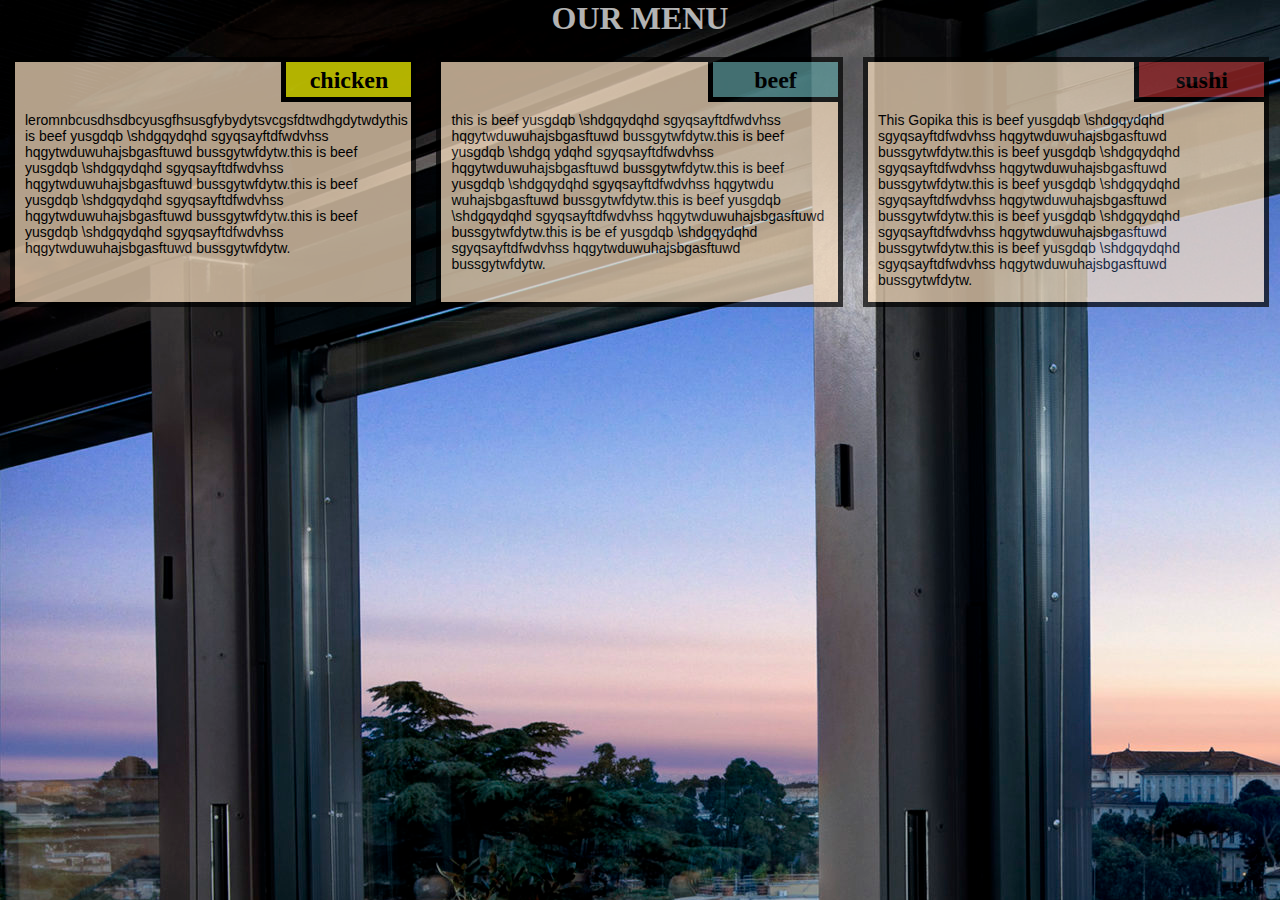
<file: mod2_eg/index.html>
<!doctype html>
<html>
<head>
	<meta charset="utf-8">
	<meta name="viewport" content="width=device-width,initial-scale=1">
	<title> my project </title>
	<link rel="stylesheet" href="style.css">
</head>
<body>
	<h1>OUR MENU</h1>
	<div class="col-lg-4 col-md-6 col-sm-12">
<section>
	
	<h2>chicken</h2>
    
	<p>leromnbcusdhsdbcyusgfhsusgfybydytsvcgsfdtwdhgdytwdythis is beef yusgdqb \shdgqydqhd 
		sgyqsayftdfwdvhss hqgytwduwuhajsbgasftuwd bussgytwfdytw.this is beef yusgdqb \shdgqydqhd 
		sgyqsayftdfwdvhss hqgytwduwuhajsbgasftuwd bussgytwfdytw.this is beef yusgdqb \shdgqydqhd 
		sgyqsayftdfwdvhss hqgytwduwuhajsbgasftuwd bussgytwfdytw.this is beef yusgdqb \shdgqydqhd
		 sgyqsayftdfwdvhss hqgytwduwuhajsbgasftuwd bussgytwfdytw.</p>
</section>

</div>
   <div class="col-lg-4 col-md-6 col-sm-12">
<section>
	<h2 id="nam">beef</h2>
  
	<p>this is beef yusgdqb \shdgqydqhd sgyqsayftdfwdvhss hqgytwduwuhajsbgasftuwd bussgytwfdytw.this is beef yusgdqb \shdgq
		ydqhd sgyqsayftdfwdvhss hqgytwduwuhajsbgasftuwd bussgytwfdytw.this is beef yusgdqb \shdgqydqhd sgyqsayftdfwdvhss hqgytwdu
		wuhajsbgasftuwd bussgytwfdytw.this is beef yusgdqb \shdgqydqhd sgyqsayftdfwdvhss hqgytwduwuhajsbgasftuwd bussgytwfdytw.this is be
		ef yusgdqb \shdgqydqhd sgyqsayftdfwdvhss hqgytwduwuhajsbgasftuwd bussgytwfdytw.</p>
</section>
   </div>
   <div class="col-lg-4 col-md-12 col-sm-12">
<section>

	<h2 id="name">sushi</h2>
  
	<p> This Gopika this is beef yusgdqb \shdgqydqhd sgyqsayftdfwdvhss hqgytwduwuhajsbgasftuwd bussgytwfdytw.this is beef yusgdqb \shdgqydqhd sgyqsayftdfwdvhss hqgytwduwuhajsbgasftuwd bussgytwfdytw.this is beef yusgdqb \shdgqydqhd sgyqsayftdfwdvhss hqgytwduwuhajsbgasftuwd bussgytwfdytw.this is beef yusgdqb \shdgqydqhd sgyqsayftdfwdvhss hqgytwduwuhajsbgasftuwd bussgytwfdytw.this is beef yusgdqb \shdgqydqhd sgyqsayftdfwdvhss hqgytwduwuhajsbgasftuwd bussgytwfdytw.</p>
</section>
   </div>
</body>
</html>
</file>
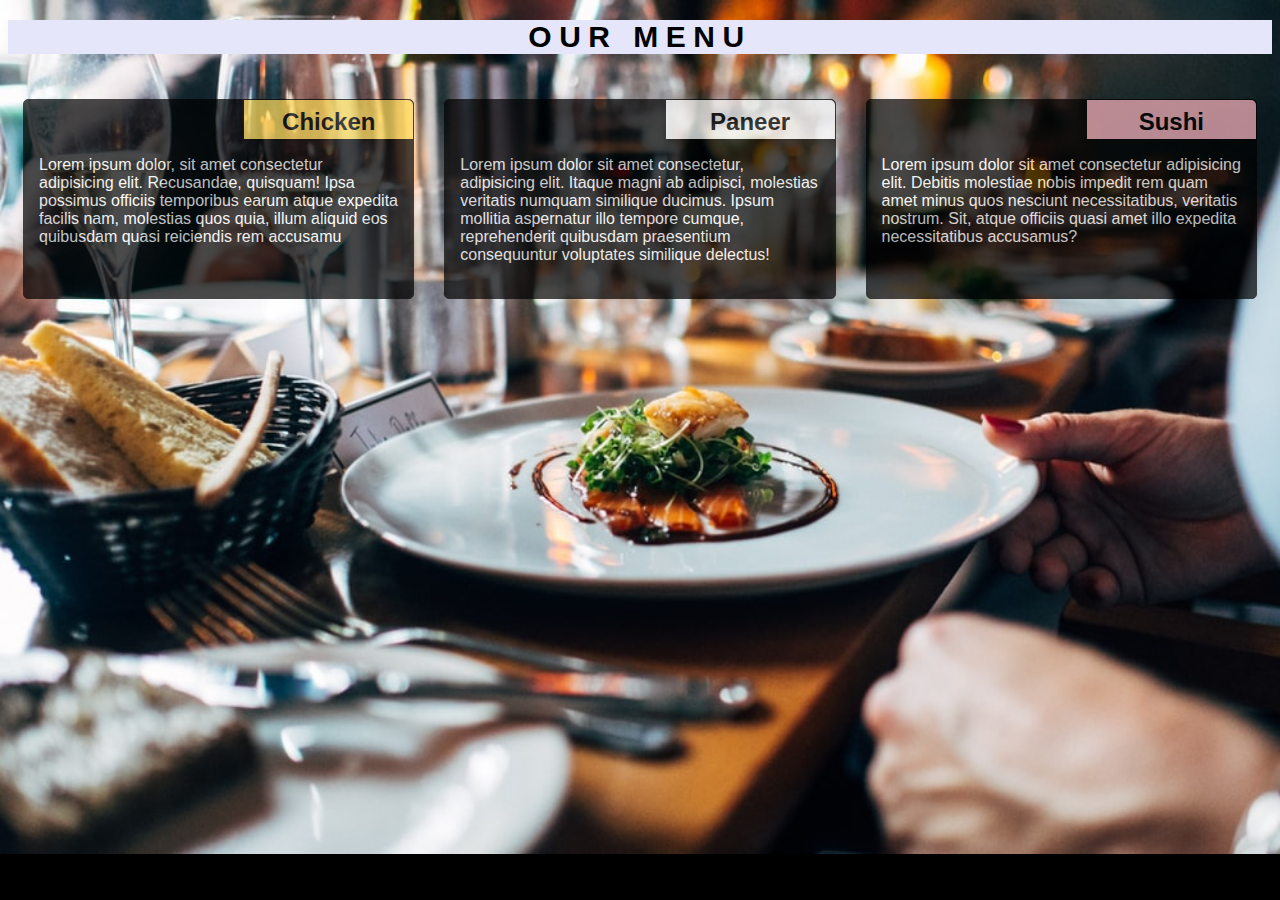
<file: mod2_solution/index.html>
<!DOCTYPE html>
<html lang="en">
<head>
    <meta charset="UTF-8">
    <meta name="viewport" content="width=device-width, initial-scale=1.0">
    <title>Mod2_solution</title>
    <link rel="stylesheet" href="style.css">
</head>
<body>
    
    <h1>OUR MENU</h1>
    <div class="row">
        <div class="col-lg-4 col-md-6 col-sm-12">
            <section class="chicken">
                <h2>Chicken</h2>
                <p>
                    Lorem ipsum dolor, sit amet consectetur adipisicing elit. 
                    Recusandae, quisquam! Ipsa possimus officiis temporibus earum 
                    atque expedita facilis nam, molestias quos quia, illum aliquid eos 
                    quibusdam quasi reiciendis rem accusamu
                </p>
            </section>
        </div>
        <div class="col-lg-4 col-md-6 col-sm-12">
            <section class="beef">
                <h2>Paneer</h2>
                <p>Lorem ipsum dolor sit amet consectetur, adipisicing elit. 
                    Itaque magni ab adipisci, molestias veritatis numquam similique ducimus. 
                    Ipsum mollitia aspernatur illo tempore cumque, reprehenderit quibusdam praesentium 
                    consequuntur voluptates similique delectus!
                </p>
            </section>    
        </div>
        <div class="col-lg-4 col-md-12 col-sm-12">
            <section class="sushi">
                <h2>Sushi</h2>
                <p>
                    Lorem ipsum dolor sit amet consectetur adipisicing elit. 
                    Debitis molestiae nobis impedit rem quam amet minus quos nesciunt necessitatibus, veritatis nostrum. 
                    Sit, atque officiis quasi amet illo expedita necessitatibus accusamus?
                </p>
            </section>   

        </div>
    </div>


    
</body>
</html>
</file>
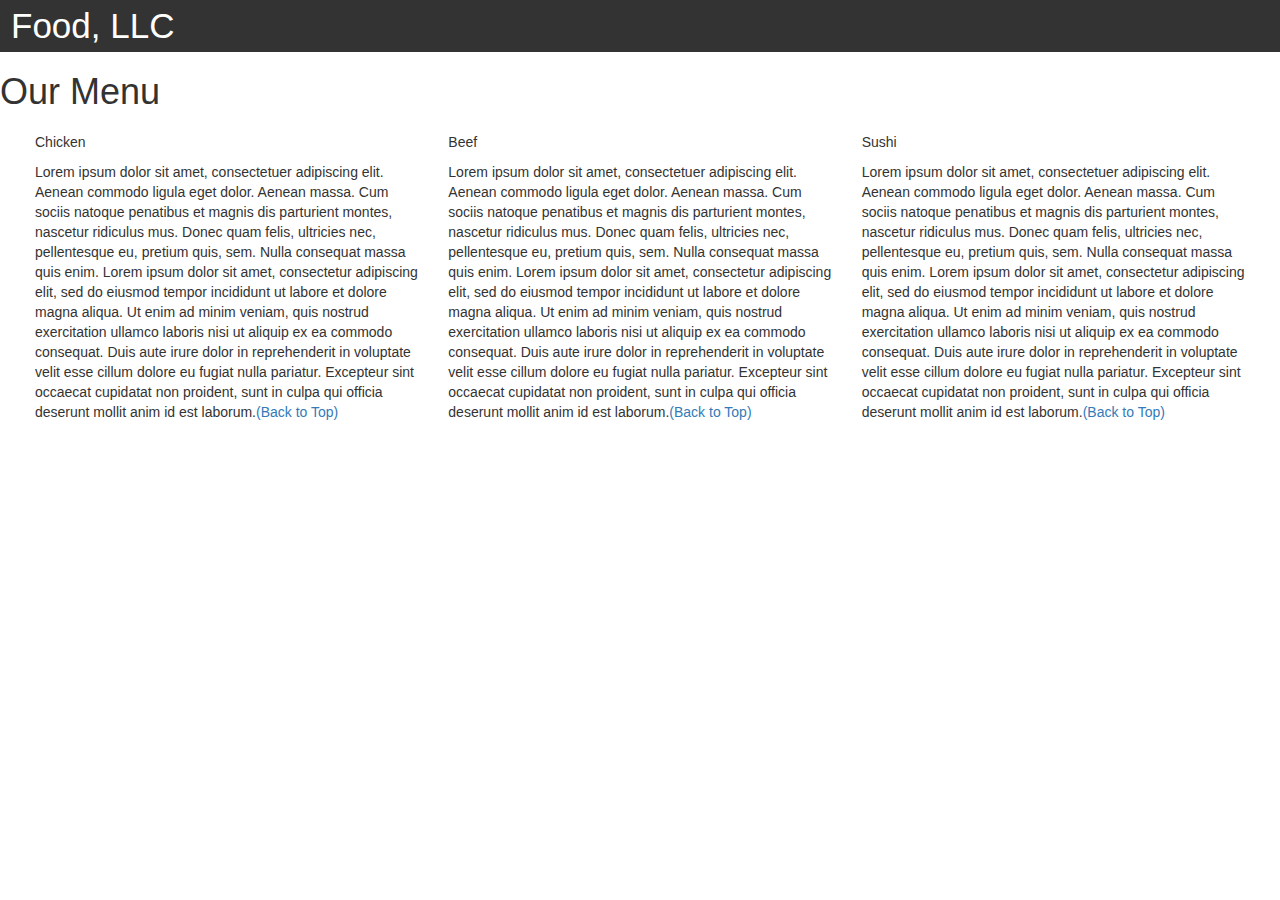
<file: mod3_eg/index.html>
<!DOCTYPE html>
<html>
<head>

<title>Module 3</title>

  <meta name="viewport" content="width=device-width, initial-scale=1">
  <link rel="stylesheet" href="https://maxcdn.bootstrapcdn.com/bootstrap/3.3.7/css/bootstrap.min.css">
  <script src="https://ajax.googleapis.com/ajax/libs/jquery/3.3.1/jquery.min.js"></script>
  <script src="https://maxcdn.bootstrapcdn.com/bootstrap/3.3.7/js/bootstrap.min.js"></script>

</head>

<meta name="viewport" content="width=device-width, initial-scale=1">
<link rel="stylesheet" type="text/css" href="style.css">



<body>


<nav class="navbar" id="top">
  <div class="container-fluid">

    <div class="navbar-header">
      <button type="button" class="navbar-toggle" data-toggle="collapse" data-target="#myNavbar">
        <span class="icon-bar"></span>
        <span class="icon-bar"></span>
        <span class="icon-bar"></span> 
      </button>
      <a class="navbar-brand" href="#">Food, LLC</a>
    </div>

    <div class="collapse" id="myNavbar">
      <ul class="nav navbar-nav visible-xs">
        <li><a class="menu-item" href="#">Chicken</a></li>
        <li><a class="menu-item" href="#">Beef</a></li> 
        <li><a class="menu-item" href="#">Sushi</a></li> 
      </ul>
    </div>

  </div>
</nav>

<h1 class="main-title">Our Menu</h1>



<div class="row">

  <div class="col-lg-4 col-md-6 col-sm-12">
    <div class="content-box">
      <p class="item-name">Chicken</p>
      <p>Lorem ipsum dolor sit amet, consectetuer adipiscing elit. Aenean commodo ligula eget dolor. Aenean massa. Cum sociis natoque penatibus et magnis dis parturient montes, nascetur ridiculus mus. Donec quam felis, ultricies nec, pellentesque eu, pretium quis, sem. Nulla consequat massa quis enim. Lorem ipsum dolor sit amet, consectetur adipiscing elit, sed do eiusmod tempor incididunt ut labore et dolore magna aliqua. Ut enim ad minim veniam, quis nostrud exercitation ullamco laboris nisi ut aliquip ex ea commodo consequat. Duis aute irure dolor in reprehenderit in voluptate velit esse cillum dolore eu fugiat nulla pariatur. Excepteur sint occaecat cupidatat non proident, sunt in culpa qui officia deserunt mollit anim id est laborum.<a href="#top">(Back to Top)</a></p>
    </div>
  </div>

  <div class="col-lg-4 col-md-6 col-sm-12">
    <div class="content-box">
      <p class="item-name">Beef</p>
      <p>Lorem ipsum dolor sit amet, consectetuer adipiscing elit. Aenean commodo ligula eget dolor. Aenean massa. Cum sociis natoque penatibus et magnis dis parturient montes, nascetur ridiculus mus. Donec quam felis, ultricies nec, pellentesque eu, pretium quis, sem. Nulla consequat massa quis enim. Lorem ipsum dolor sit amet, consectetur adipiscing elit, sed do eiusmod tempor incididunt ut labore et dolore magna aliqua. Ut enim ad minim veniam, quis nostrud exercitation ullamco laboris nisi ut aliquip ex ea commodo consequat. Duis aute irure dolor in reprehenderit in voluptate velit esse cillum dolore eu fugiat nulla pariatur. Excepteur sint occaecat cupidatat non proident, sunt in culpa qui officia deserunt mollit anim id est laborum.<a href="#top">(Back to Top)</a></p>
    </div>
  </div>


  <div class="col-lg-4 col-md-12 col-sm-12">
    <div class="content-box">
      <p class="item-name">Sushi</p>
      <p>Lorem ipsum dolor sit amet, consectetuer adipiscing elit. Aenean commodo ligula eget dolor. Aenean massa. Cum sociis natoque penatibus et magnis dis parturient montes, nascetur ridiculus mus. Donec quam felis, ultricies nec, pellentesque eu, pretium quis, sem. Nulla consequat massa quis enim. Lorem ipsum dolor sit amet, consectetur adipiscing elit, sed do eiusmod tempor incididunt ut labore et dolore magna aliqua. Ut enim ad minim veniam, quis nostrud exercitation ullamco laboris nisi ut aliquip ex ea commodo consequat. Duis aute irure dolor in reprehenderit in voluptate velit esse cillum dolore eu fugiat nulla pariatur. Excepteur sint occaecat cupidatat non proident, sunt in culpa qui officia deserunt mollit anim id est laborum.<a href="#top">(Back to Top)</a></p>
    </div>
  </div>

</div>


</body>
</html>
</file>
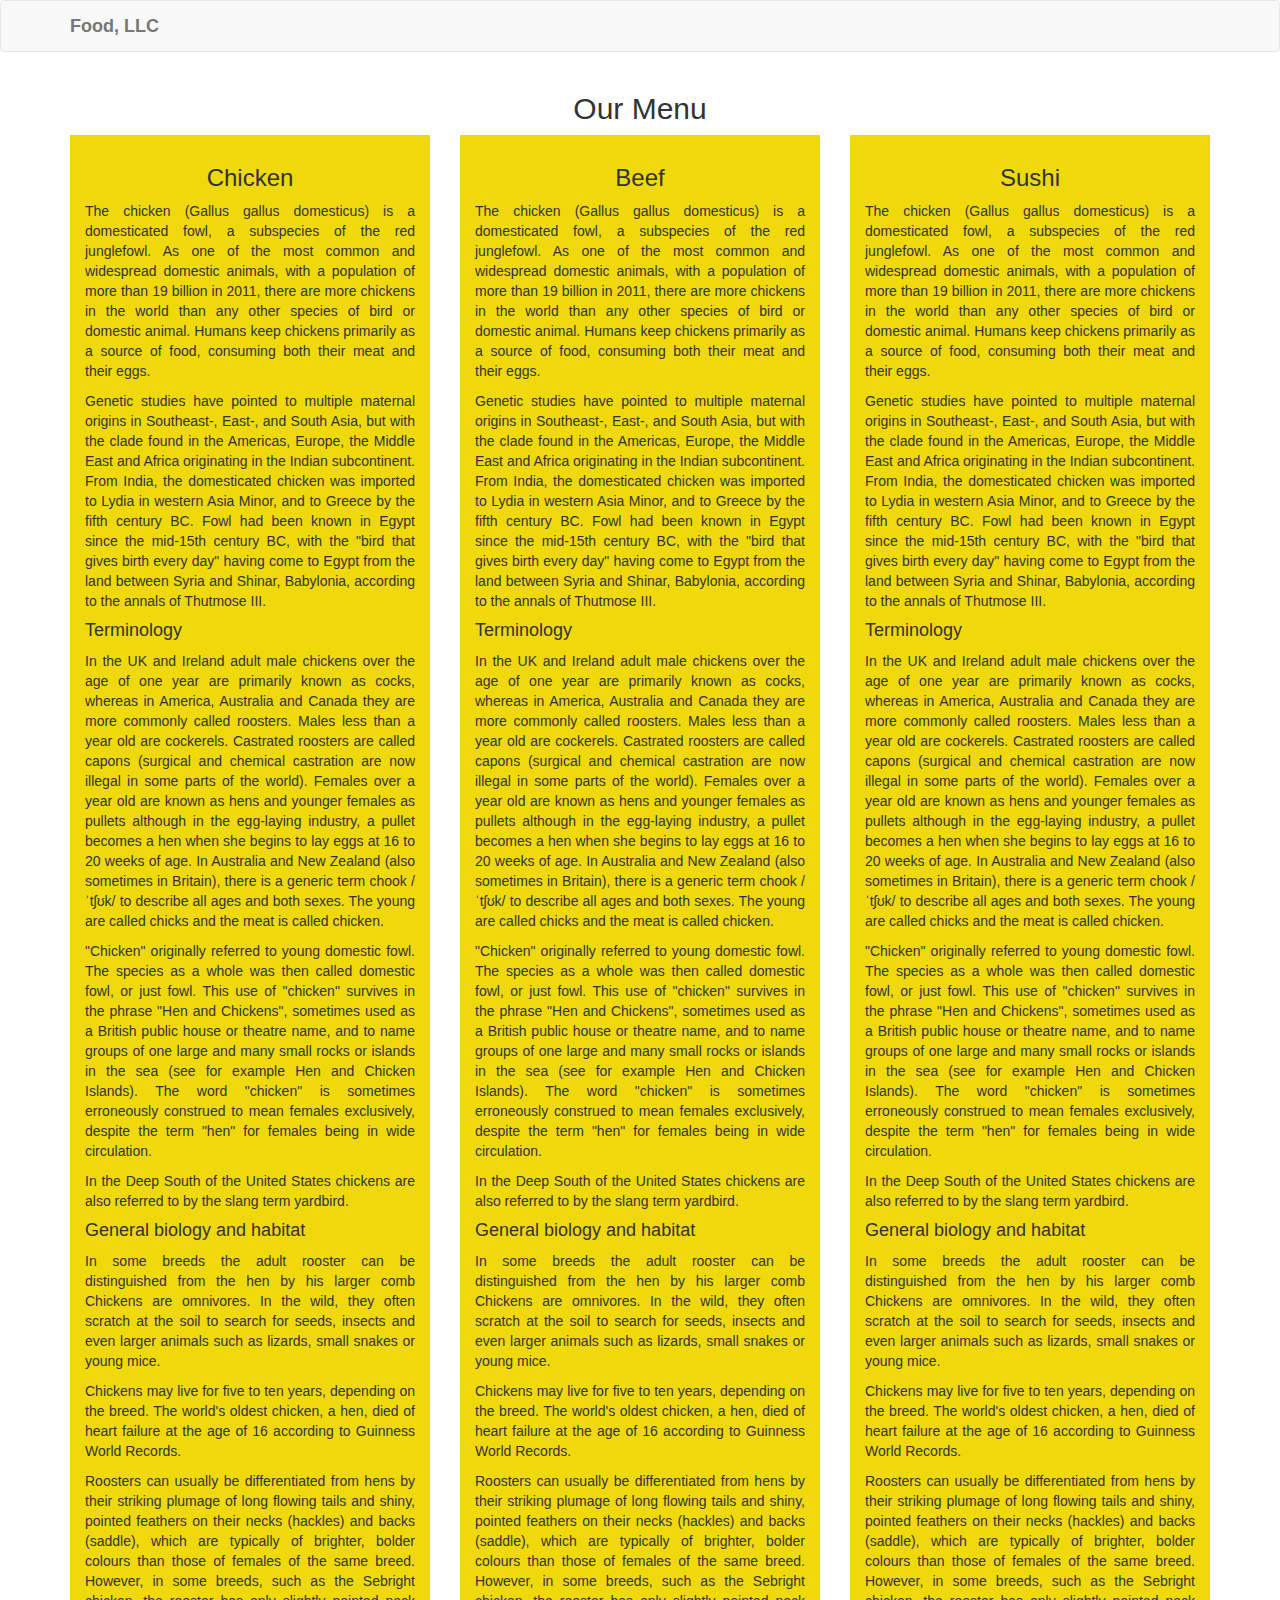
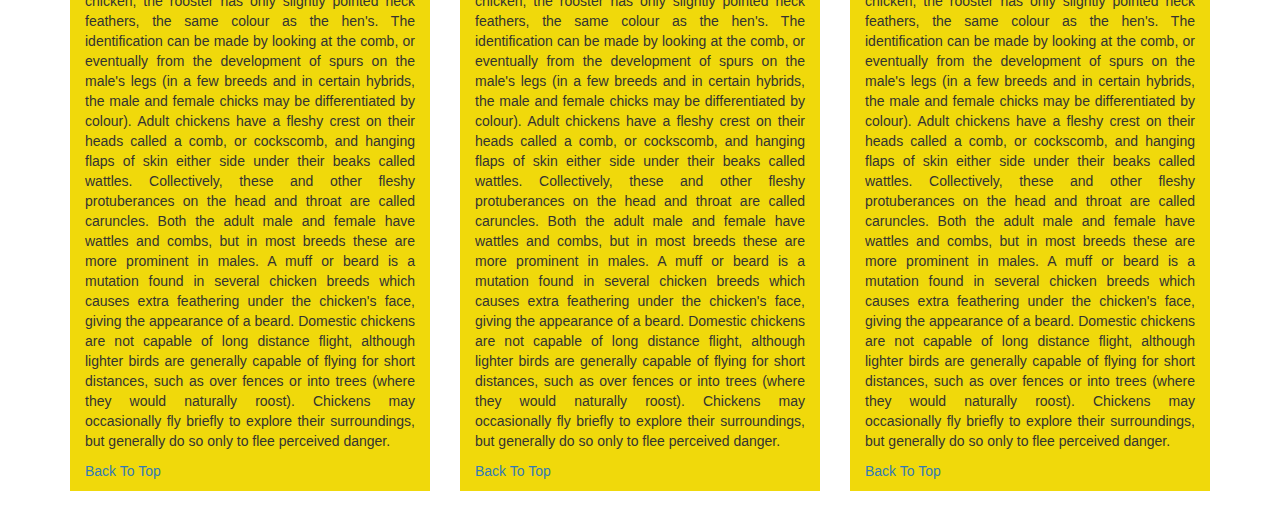
<file: mod3_solution/index.html>
<!doctype html>
<html lang="en">
  <head>
    <meta charset="utf-8">
    <meta http-equiv="X-UA-Compatible" content="IE=edge">
    <meta name="viewport" content="width=device-width, initial-scale=1">

    <title>mod3-assignment</title>
  
    <link rel="stylesheet" href="css/styles.css">
    <link rel="stylesheet" href="https://maxcdn.bootstrapcdn.com/bootstrap/3.4.1/css/bootstrap.min.css">
  </head>
<body>

 <header id="top">
    <nav id="header-nav" class="navbar navbar-default">
      <div class="container">
        <div class="navbar-header"> 
          <a class="navbar-brand" href="#">Food, LLC</a>

          <button type="button" class="navbar-toggle collapsed" data-toggle="collapse" data-target="#collapsable-nav" aria-expanded="false">
            <span class="sr-only">Toggle navigation</span>
            <span class="icon-bar"></span>
            <span class="icon-bar"></span>
            <span class="icon-bar"></span>
          </button>
        </div>
        
        <div id="collapsable-nav" class="collapse navbar-collapse">
           <ul id="nav-list" class="nav navbar-nav navbar-right">
            <li>
              <a href="#chicken">Chicken</a>
            </li>
            <li>
              <a href="#beef">Beef</a>
            </li>
            <li>
              <a href="#sushi">Sushi</a>
            </li>            
          </ul><!-- #nav-list -->
        </div><!-- .collapse .navbar-collapse -->
      </div><!-- .container -->
    </nav><!-- #header-nav -->
  </header>
  
  <div id="main-content" class="container">
	<h2 class="text-center">Our Menu</h2>
	<div class="row">
		<section id="chicken" class="col-md-4 col-lg-4 col-sm-6 col-xs-12">
		<div class="content-cell">
		<h3 class="text-center">Chicken</h3>
		<p>
		The chicken (Gallus gallus domesticus) is a domesticated fowl, a subspecies of the red junglefowl. As one of the most common and widespread domestic animals, with a population of more than 19 billion in 2011, there are more chickens in the world than any other species of bird or domestic animal. Humans keep chickens primarily as a source of food, consuming both their meat and their eggs.
		</p>
		<p>
		Genetic studies have pointed to multiple maternal origins in Southeast-, East-, and South Asia, but with the clade found in the Americas, Europe, the Middle East and Africa originating in the Indian subcontinent. From India, the domesticated chicken was imported to Lydia in western Asia Minor, and to Greece by the fifth century BC. Fowl had been known in Egypt since the mid-15th century BC, with the "bird that gives birth every day" having come to Egypt from the land between Syria and Shinar, Babylonia, according to the annals of Thutmose III.
		</p>

		<h4>Terminology</h4>
		<p>
		In the UK and Ireland adult male chickens over the age of one year are primarily known as cocks, whereas in America, Australia and Canada they are more commonly called roosters. Males less than a year old are cockerels. Castrated roosters are called capons (surgical and chemical castration are now illegal in some parts of the world). Females over a year old are known as hens and younger females as pullets although in the egg-laying industry, a pullet becomes a hen when she begins to lay eggs at 16 to 20 weeks of age. In Australia and New Zealand (also sometimes in Britain), there is a generic term chook /ˈtʃʊk/ to describe all ages and both sexes. The young are called chicks and the meat is called chicken.
		</p>
		<p>
		"Chicken" originally referred to young domestic fowl. The species as a whole was then called domestic fowl, or just fowl. This use of "chicken" survives in the phrase "Hen and Chickens", sometimes used as a British public house or theatre name, and to name groups of one large and many small rocks or islands in the sea (see for example Hen and Chicken Islands). The word "chicken" is sometimes erroneously construed to mean females exclusively, despite the term "hen" for females being in wide circulation.
		</p>
		<p>
		In the Deep South of the United States chickens are also referred to by the slang term yardbird.
		</p>

		<h4>General biology and habitat</h4>
		<p>
		In some breeds the adult rooster can be distinguished from the hen by his larger comb
		Chickens are omnivores. In the wild, they often scratch at the soil to search for seeds, insects and even larger animals such as lizards, small snakes or young mice.
		</p>
		<p>
		Chickens may live for five to ten years, depending on the breed. The world's oldest chicken, a hen, died of heart failure at the age of 16 according to Guinness World Records.
		</p>
		<p>
		Roosters can usually be differentiated from hens by their striking plumage of long flowing tails and shiny, pointed feathers on their necks (hackles) and backs (saddle), which are typically of brighter, bolder colours than those of females of the same breed. However, in some breeds, such as the Sebright chicken, the rooster has only slightly pointed neck feathers, the same colour as the hen's. The identification can be made by looking at the comb, or eventually from the development of spurs on the male's legs (in a few breeds and in certain hybrids, the male and female chicks may be differentiated by colour). Adult chickens have a fleshy crest on their heads called a comb, or cockscomb, and hanging flaps of skin either side under their beaks called wattles. Collectively, these and other fleshy protuberances on the head and throat are called caruncles. Both the adult male and female have wattles and combs, but in most breeds these are more prominent in males. A muff or beard is a mutation found in several chicken breeds which causes extra feathering under the chicken's face, giving the appearance of a beard. Domestic chickens are not capable of long distance flight, although lighter birds are generally capable of flying for short distances, such as over fences or into trees (where they would naturally roost). Chickens may occasionally fly briefly to explore their surroundings, but generally do so only to flee perceived danger.
		</p>
		<a href="#top">Back To Top</a>
		</div>
		</section> <!-- Chicken -->
		
		<section id="beef" class="col-md-4 col-lg-4 col-sm-6 col-xs-12">
		<div class="content-cell">
		<h3 class="text-center">Beef</h3>
		<p>
		The chicken (Gallus gallus domesticus) is a domesticated fowl, a subspecies of the red junglefowl. As one of the most common and widespread domestic animals, with a population of more than 19 billion in 2011, there are more chickens in the world than any other species of bird or domestic animal. Humans keep chickens primarily as a source of food, consuming both their meat and their eggs.
		</p>
		<p>
		Genetic studies have pointed to multiple maternal origins in Southeast-, East-, and South Asia, but with the clade found in the Americas, Europe, the Middle East and Africa originating in the Indian subcontinent. From India, the domesticated chicken was imported to Lydia in western Asia Minor, and to Greece by the fifth century BC. Fowl had been known in Egypt since the mid-15th century BC, with the "bird that gives birth every day" having come to Egypt from the land between Syria and Shinar, Babylonia, according to the annals of Thutmose III.
		</p>

		<h4>Terminology</h4>
		<p>
		In the UK and Ireland adult male chickens over the age of one year are primarily known as cocks, whereas in America, Australia and Canada they are more commonly called roosters. Males less than a year old are cockerels. Castrated roosters are called capons (surgical and chemical castration are now illegal in some parts of the world). Females over a year old are known as hens and younger females as pullets although in the egg-laying industry, a pullet becomes a hen when she begins to lay eggs at 16 to 20 weeks of age. In Australia and New Zealand (also sometimes in Britain), there is a generic term chook /ˈtʃʊk/ to describe all ages and both sexes. The young are called chicks and the meat is called chicken.
		</p>
		<p>
		"Chicken" originally referred to young domestic fowl. The species as a whole was then called domestic fowl, or just fowl. This use of "chicken" survives in the phrase "Hen and Chickens", sometimes used as a British public house or theatre name, and to name groups of one large and many small rocks or islands in the sea (see for example Hen and Chicken Islands). The word "chicken" is sometimes erroneously construed to mean females exclusively, despite the term "hen" for females being in wide circulation.
		</p>
		<p>
		In the Deep South of the United States chickens are also referred to by the slang term yardbird.
		</p>

		<h4>General biology and habitat</h4>
		<p>
		In some breeds the adult rooster can be distinguished from the hen by his larger comb
		Chickens are omnivores. In the wild, they often scratch at the soil to search for seeds, insects and even larger animals such as lizards, small snakes or young mice.
		</p>
		<p>
		Chickens may live for five to ten years, depending on the breed. The world's oldest chicken, a hen, died of heart failure at the age of 16 according to Guinness World Records.
		</p>
		<p>
		Roosters can usually be differentiated from hens by their striking plumage of long flowing tails and shiny, pointed feathers on their necks (hackles) and backs (saddle), which are typically of brighter, bolder colours than those of females of the same breed. However, in some breeds, such as the Sebright chicken, the rooster has only slightly pointed neck feathers, the same colour as the hen's. The identification can be made by looking at the comb, or eventually from the development of spurs on the male's legs (in a few breeds and in certain hybrids, the male and female chicks may be differentiated by colour). Adult chickens have a fleshy crest on their heads called a comb, or cockscomb, and hanging flaps of skin either side under their beaks called wattles. Collectively, these and other fleshy protuberances on the head and throat are called caruncles. Both the adult male and female have wattles and combs, but in most breeds these are more prominent in males. A muff or beard is a mutation found in several chicken breeds which causes extra feathering under the chicken's face, giving the appearance of a beard. Domestic chickens are not capable of long distance flight, although lighter birds are generally capable of flying for short distances, such as over fences or into trees (where they would naturally roost). Chickens may occasionally fly briefly to explore their surroundings, but generally do so only to flee perceived danger.
		</p>
		<a href="#top">Back To Top</a>
		</div>
		</section> <!-- Beef -->
		
		<section id="sushi" class="col-md-4 col-lg-4 col-sm-12 col-xs-12">
		<div class="content-cell">
		<h3 class="text-center">Sushi</h3>
		<p>
		The chicken (Gallus gallus domesticus) is a domesticated fowl, a subspecies of the red junglefowl. As one of the most common and widespread domestic animals, with a population of more than 19 billion in 2011, there are more chickens in the world than any other species of bird or domestic animal. Humans keep chickens primarily as a source of food, consuming both their meat and their eggs.
		</p>
		<p>
		Genetic studies have pointed to multiple maternal origins in Southeast-, East-, and South Asia, but with the clade found in the Americas, Europe, the Middle East and Africa originating in the Indian subcontinent. From India, the domesticated chicken was imported to Lydia in western Asia Minor, and to Greece by the fifth century BC. Fowl had been known in Egypt since the mid-15th century BC, with the "bird that gives birth every day" having come to Egypt from the land between Syria and Shinar, Babylonia, according to the annals of Thutmose III.
		</p>

		<h4>Terminology</h4>
		<p>
		In the UK and Ireland adult male chickens over the age of one year are primarily known as cocks, whereas in America, Australia and Canada they are more commonly called roosters. Males less than a year old are cockerels. Castrated roosters are called capons (surgical and chemical castration are now illegal in some parts of the world). Females over a year old are known as hens and younger females as pullets although in the egg-laying industry, a pullet becomes a hen when she begins to lay eggs at 16 to 20 weeks of age. In Australia and New Zealand (also sometimes in Britain), there is a generic term chook /ˈtʃʊk/ to describe all ages and both sexes. The young are called chicks and the meat is called chicken.
		</p>
		<p>
		"Chicken" originally referred to young domestic fowl. The species as a whole was then called domestic fowl, or just fowl. This use of "chicken" survives in the phrase "Hen and Chickens", sometimes used as a British public house or theatre name, and to name groups of one large and many small rocks or islands in the sea (see for example Hen and Chicken Islands). The word "chicken" is sometimes erroneously construed to mean females exclusively, despite the term "hen" for females being in wide circulation.
		</p>
		<p>
		In the Deep South of the United States chickens are also referred to by the slang term yardbird.
		</p>

		<h4>General biology and habitat</h4>
		<p>
		In some breeds the adult rooster can be distinguished from the hen by his larger comb
		Chickens are omnivores. In the wild, they often scratch at the soil to search for seeds, insects and even larger animals such as lizards, small snakes or young mice.
		</p>
		<p>
		Chickens may live for five to ten years, depending on the breed. The world's oldest chicken, a hen, died of heart failure at the age of 16 according to Guinness World Records.
		</p>
		<p>
		Roosters can usually be differentiated from hens by their striking plumage of long flowing tails and shiny, pointed feathers on their necks (hackles) and backs (saddle), which are typically of brighter, bolder colours than those of females of the same breed. However, in some breeds, such as the Sebright chicken, the rooster has only slightly pointed neck feathers, the same colour as the hen's. The identification can be made by looking at the comb, or eventually from the development of spurs on the male's legs (in a few breeds and in certain hybrids, the male and female chicks may be differentiated by colour). Adult chickens have a fleshy crest on their heads called a comb, or cockscomb, and hanging flaps of skin either side under their beaks called wattles. Collectively, these and other fleshy protuberances on the head and throat are called caruncles. Both the adult male and female have wattles and combs, but in most breeds these are more prominent in males. A muff or beard is a mutation found in several chicken breeds which causes extra feathering under the chicken's face, giving the appearance of a beard. Domestic chickens are not capable of long distance flight, although lighter birds are generally capable of flying for short distances, such as over fences or into trees (where they would naturally roost). Chickens may occasionally fly briefly to explore their surroundings, but generally do so only to flee perceived danger.
		</p>
		<a href="#top">Back To Top</a>
		</div>
		</section> <!-- Sushi -->
	</div> <!-- .row -->  
  </div> <!-- #main-content -->

  <!-- jQuery (Bootstrap JS plugins depend on it) -->
  <script src="js/jquery-3.5.1.min.js"></script>
  <script src="js/bootstrap.min.js"></script>
</body>
</html>
</file>
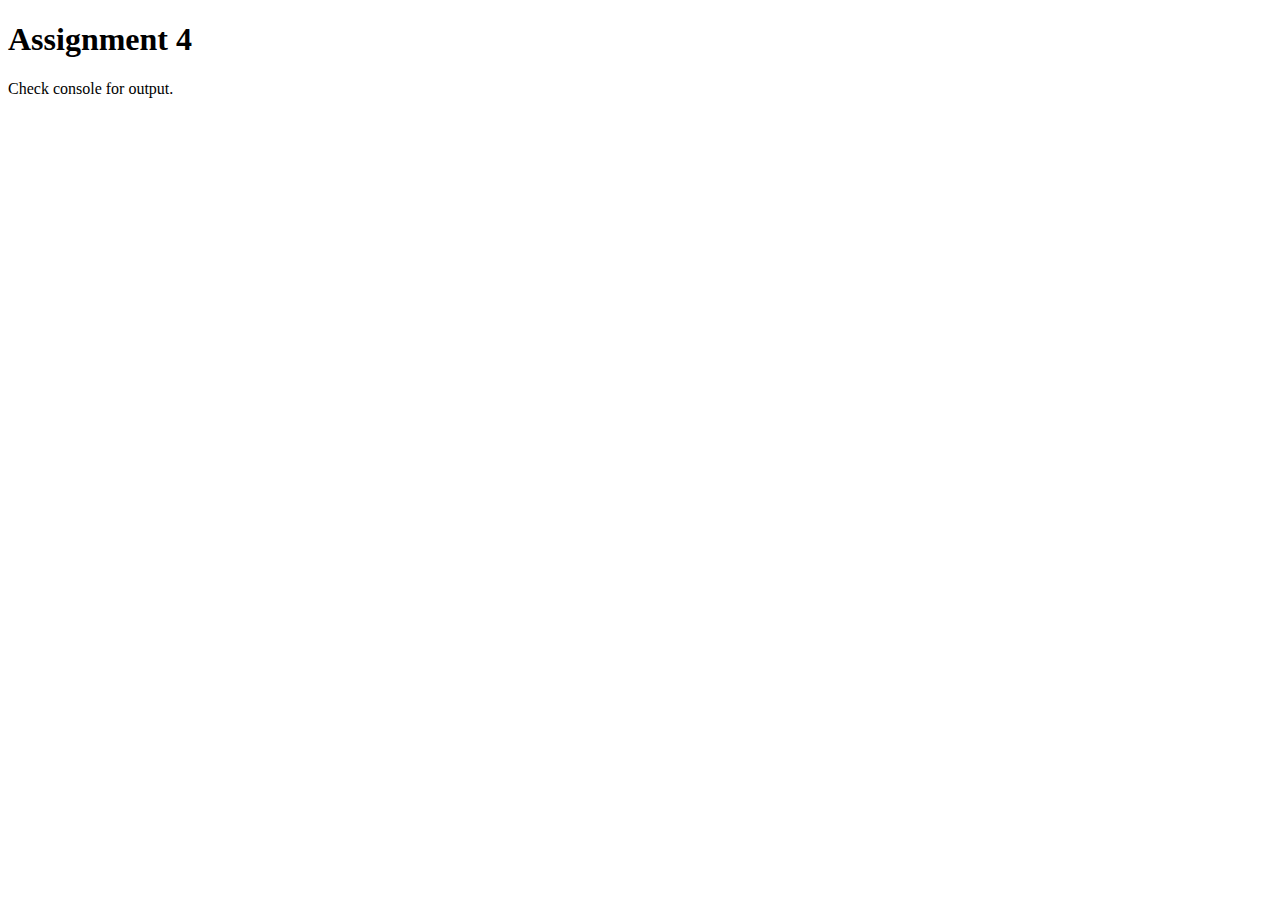
<file: mod4_solution/index.html>
<!DOCTYPE html>
<html>

<head>
    <meta charset="utf-8">
    <title>Assignment 4</title>
    <script src="SpeakHello.js"></script>
    <script src="SpeakGoodBye.js"></script>
    <script src="script.js"></script>
</head>

<body>
    <h1>Assignment 4</h1>
    <p>Check console for output.</p>
</body>

</html>
</file>
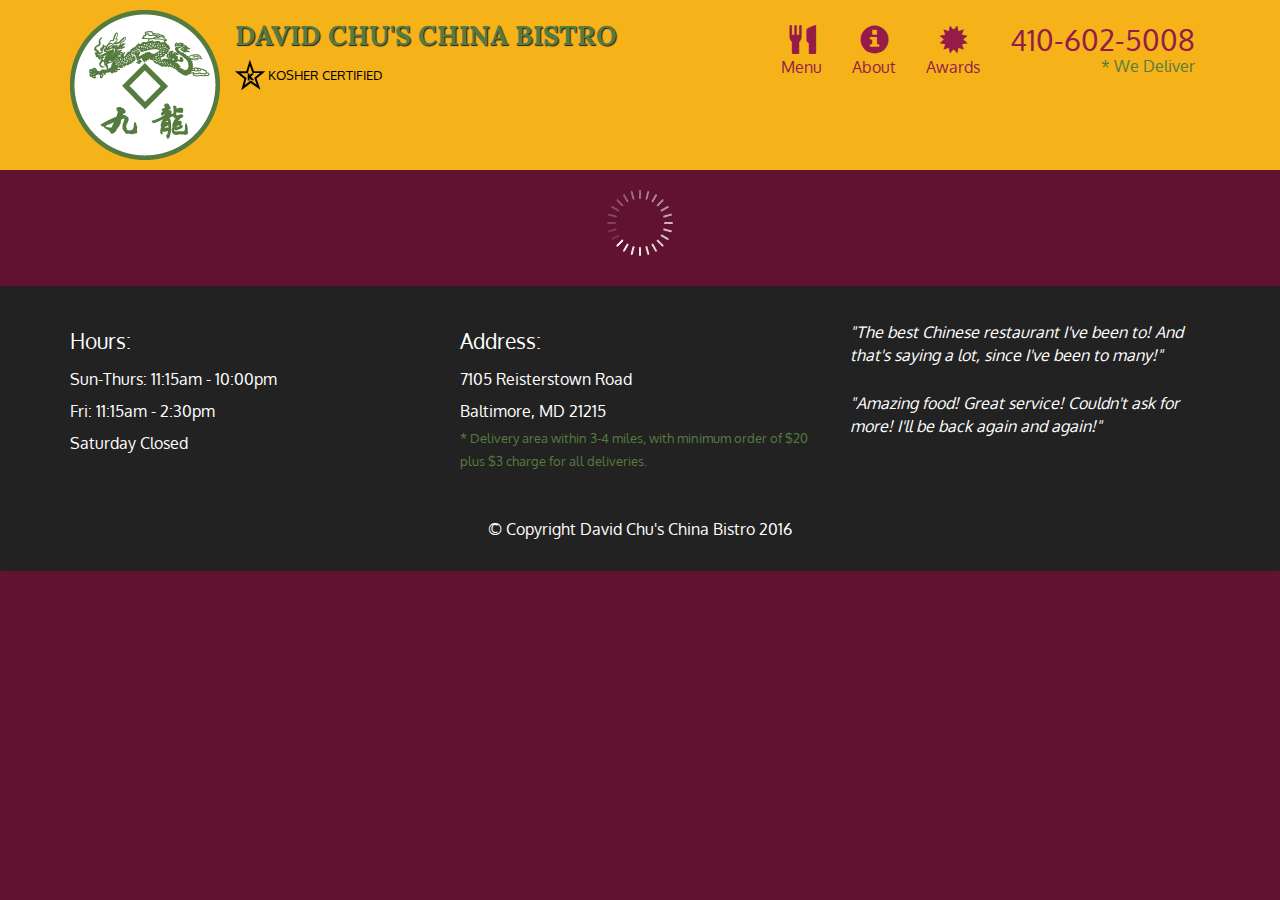
<file: mod5_solution/index.html>
<!doctype html>
<html lang="en">
  <head>
    <meta charset="utf-8">
    <meta http-equiv="X-UA-Compatible" content="IE=edge">
    <meta name="viewport" content="width=device-width, initial-scale=1">
    <title>David Chu's China Bistro</title>
    <link rel="stylesheet" href="css/bootstrap.min.css">
    <link rel="stylesheet" href="css/styles.css">
    <link href='https://fonts.googleapis.com/css?family=Oxygen:400,300,700' rel='stylesheet' type='text/css'>
    <link href='https://fonts.googleapis.com/css?family=Lora' rel='stylesheet' type='text/css'>
  </head>
<body>
  <header>
    <nav id="header-nav" class="navbar navbar-default">
      <div class="container">
        <div class="navbar-header">
          <a href="index.html" class="pull-left visible-md visible-lg">
            <div id="logo-img" alt="Logo image"></div>
          </a>

          <div class="navbar-brand">
            <a href="index.html"><h1>David Chu's China Bistro</h1></a>
            <p>
              <img src="images/star-k-logo.png" alt="Kosher certification">
              <span>Kosher Certified</span>
            </p>
          </div>

          <button id="navbarToggle" type="button" class="navbar-toggle collapsed" data-toggle="collapse" data-target="#collapsable-nav" aria-expanded="false">
            <span class="sr-only">Toggle navigation</span>
            <span class="icon-bar"></span>
            <span class="icon-bar"></span>
            <span class="icon-bar"></span>
          </button>
        </div>
        
        <div id="collapsable-nav" class="collapse navbar-collapse">
           <ul id="nav-list" class="nav navbar-nav navbar-right">
            <li id="navHomeButton" class="visible-xs active">
              <a href="index.html">
                <span class="glyphicon glyphicon-home"></span> Home</a>
            </li>
            <li id="navMenuButton">
              <a href="#" onclick="$dc.loadMenuCategories();">
                <span class="glyphicon glyphicon-cutlery"></span><br class="hidden-xs"> Menu</a>
            </li>
            <li>
              <a href="#">
                <span class="glyphicon glyphicon-info-sign"></span><br class="hidden-xs"> About</a>
            </li>
            <li>
              <a href="#">
                <span class="glyphicon glyphicon-certificate"></span><br class="hidden-xs"> Awards</a>
            </li>
            <li id="phone" class="hidden-xs">
              <a href="tel:410-602-5008">
                <span>410-602-5008</span></a><div>* We Deliver</div>
            </li>
          </ul><!-- #nav-list -->
        </div><!-- .collapse .navbar-collapse -->
      </div><!-- .container -->
    </nav><!-- #header-nav -->
  </header>

  <div id="call-btn" class="visible-xs">
    <a class="btn" href="tel:410-602-5008">
    <span class="glyphicon glyphicon-earphone"></span>
    410-602-5008
    </a>
  </div>
  <div id="xs-deliver" class="text-center visible-xs">* We Deliver</div>

  <div id="main-content" class="container"></div>

  <footer class="panel-footer">
    <div class="container">
      <div class="row">
        <section id="hours" class="col-sm-4">
          <span>Hours:</span><br>
          Sun-Thurs: 11:15am - 10:00pm<br>
          Fri: 11:15am - 2:30pm<br>
          Saturday Closed
          <hr class="visible-xs">
        </section>
        <section id="address" class="col-sm-4">
          <span>Address:</span><br>
          7105 Reisterstown Road<br>
          Baltimore, MD 21215
          <p>* Delivery area within 3-4 miles, with minimum order of $20 plus $3 charge for all deliveries.</p>
          <hr class="visible-xs">
        </section>
        <section id="testimonials" class="col-sm-4">
          <p>"The best Chinese restaurant I've been to! And that's saying a lot, since I've been to many!"</p>
          <p>"Amazing food! Great service! Couldn't ask for more! I'll be back again and again!"</p>
        </section>
      </div>
      <div class="text-center">&copy; Copyright David Chu's China Bistro 2016</div>
    </div>
  </footer>

  <!-- jQuery (Bootstrap JS plugins depend on it) -->
  <script src="js/jquery-2.1.4.min.js"></script>
  <script src="js/bootstrap.min.js"></script>
  <script src="js/ajax-utils.js"></script>
  <script src="js/script.js"></script>
</body>
</html>
</file>
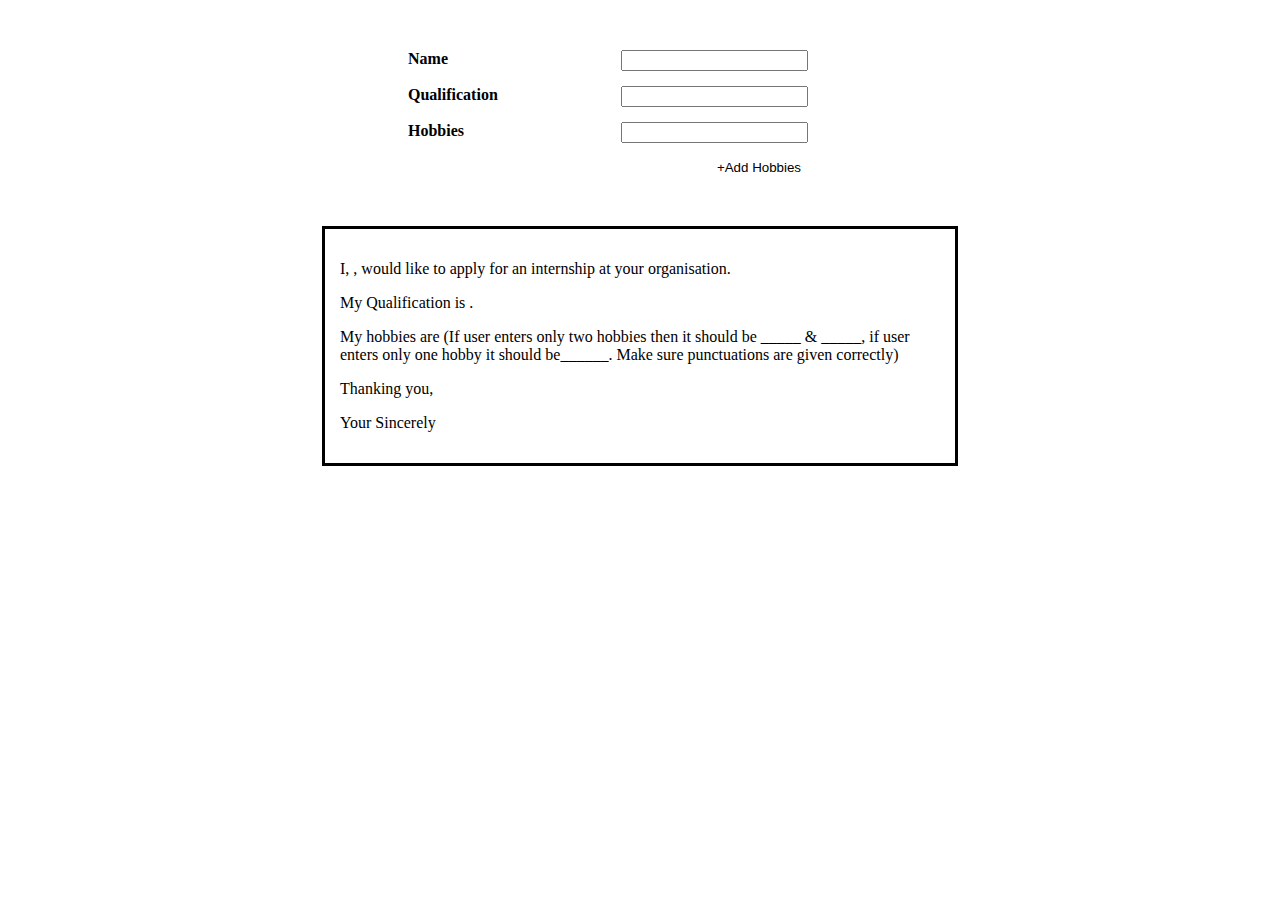
<file: time_tours/index.html>
<!DOCTYPE html>
<html lang="en">
<head>
    <meta charset="UTF-8">
    <meta name="viewport" content="width=device-width, initial-scale=1.0">
    <title>Document</title>
    <style>
        .container{
           text-align: center;
           margin-top: 50px;
           width:400px;
           margin-left: 400px;
          
        }
        input{
            display: flex;
            float: right;
            font-weight: bold;
            left:40px;
        }
        #addhobbies{
            
            border:none;
            margin-left:302px;
            background-color: white;
        }
        label{
            font-weight: bold;
            display: flex;
            float: left;
        }
        .box{
            border: 3px solid black;
            width:600px;
            margin:auto;
            padding:15px;
            margin-top: 50px;
        }

    </style>

</head>
<body>
    <div class="container">
        <label for="name">Name</label>
        <input type="text" id="name" onClick="showName()" ><br><br>
        <label for="qualification">Qualification</label>
        <input type="text" id="qualification" onClick="showQualification()"><br><br>
        <label for="hobbies">Hobbies</label>
        <div id="hobbies">
            
            <input type="text" id="hobb" onClick="showHobby()" ><br><br>
        </div>
        <button id="addhobbies" onClick=onAdd()>+Add Hobbies</button>
    </div>
    <div class="box">
        <p>I, <span id="name1"></span>, would like to apply for an internship at your organisation.</p>

           <p>My Qualification is <span id=qualification1></span>.</p> 

           <p>My hobbies are <span id="showHobby1"></span><span id=showHobby2></span><span id=showhobby3></span>
            (If user enters only two hobbies then it should be _____ & _____, if user enters only one hobby it should be______.
            Make sure punctuations are given correctly)</p>
           
           <p>Thanking you,</p>
           <p>Your Sincerely</p>
    </div>
    
  <script>
      var i=0;
      function onAdd(){
      if(i<2) {   
      var input = document.createElement("input");
      input.setAttribute('type', 'text');
      input.setAttribute('id', 'hobb');
      var parent = document.getElementById("hobbies");
      var br1=document.getElementById("br");
      parent.appendChild(input);
     
      i+=1;
      }
      }
     function showName(){
        var message = document.getElementById("name").value;
        name1.innerHTML= message;
        
     }
     function showQualification(){
        var message = document.getElementById("qualification").value;
        qualification1.innerHTML= message;
        
     }
    
     function showHobby(){
        var message = document.getElementById("hobb").value;

        showHobby1.innerHTML= message+'.';
       
        
     }
    
   
  

      
  </script>
</body>
</html>
</file>
<file: mod2_eg/style.css>
h1{
	text-align:center;
	color:white;
	margin-bottom: 10px;
 }
*{
	margin:0;
	padding:0;
	box-sizing:border-box;
}
h2{
	font-size:24px;
	text-align:center;
	border-bottom:5px solid black;
	border-left:5px solid black;
	width:130px;
	background-color:yellow;
	float:right;
	clear:left;
	height:40px;
	padding-top:5px;
}
section{
	background-color:bisque;
	/* padding:10px; */
	border:5px solid black;
	margin:10px;
	height:250px;
}

p{
	font-family: Arial, Helvetica, sans-serif;
	color:black;
	padding:10px;
	font-style: normal;
	font-weight:100px;
	font-size:14px;
	float:left; 
	 clear:right;
}
 body{
 background-image: url("hotelpic.jpg");
 opacity:0.7;
} 

@media ( min-width:768px ) and ( max-width:991px )
{
	.col-md-1,.col-md-2,.col-md-3,.col-md-4,.col-md-5,.col-md-6,.col-md-7,.col-md-8,.col-md-9,.col-md-10,.col-md-11,.col-md-12{ 
		float:left;
	}
	.col-md-1{width:8.33%;}
	.col-md-2{width:16.6%}
	.col-md-3{width:24.99%}
	.col-md-4{width:33.32%}
	.col-md-5{width:41.65%}
	.col-md-6{width:50%}
	.col-md-7{width:58.33%}
	.col-md-8{width:66.66%}
	.col-md-9{width:74.99%}
	.col-md-10{width:83.33%}
	.col-md-11{width:91.66%}
	.col-md-12{width:100%}
}

@media(max-width:767px)
{
	.col-sm-1,.col-sm-2,.col-sm-3,.col-sm-4,.col-sm-5,.col-sm-6,.col-sm-7,.col-sm-8,.col-sm-9,.col-sm-10,.col-sm-11,.col-sm-12{ 
		float:left;
	}
	.col-sm-1{width:8.33%;}
	.col-sm-2{width:16.6%}
	.col-sm-3{width:24.99%}
	.col-sm-4{width:33.32%}
	.col-sm-5{width:41.65%}
	.col-sm-6{width:50%}
	.col-sm-7{width:58.33%}
	.col-sm-8{width:66.66%}
	.col-sm-9{width:74.99%}
	.col-sm-10{width:83.33%}
	.col-sm-11{width:91.66%}
	.col-sm-12{width:100%}
}

@media(min-width:992px)
{
	.col-lg-1,.col-lg-2,.col-lg-3,.col-lg-4,.col-lg-5,.col-lg-6,.col-lg-7,.col-lg-8,.col-lg-9,.col-lg-10,.col-lg-11,.col-lg-12{ 
		float:left;
	}
	.col-lg-1{width:8.33%;}
	.col-lg-2{width:16.6%}
	.col-lg-3{width:24.99%}
	.col-lg-4{width:33.32%}
	.col-lg-5{width:41.65%}
	.col-lg-6{width:50%}
	.col-lg-7{width:58.33%}
	.col-lg-8{width:66.66%}
	.col-lg-9{width:74.99%}
	.col-lg-10{width:83.33%}
	.col-lg-11{width:91.66%}
	.col-lg-12{width:100%}

}
#name{
	background-color: brown;
}
#nam
{
	background-color: cadetblue;
}
</file>
<file: mod2_solution/style.css>
*{
    box-sizing : border-box;
    font-family:'Popins',sans-serif;
}
body{
    background-color : black;
    background-image: url('a1.jpg');
    background-repeat: no-repeat;
    background-size: cover;
    }
h1{ color : black;
    text-align: center;
    font-size: 30px;
    margin-bottom: 30px;
    letter-spacing: 0.25em;
    background-color: #E6E6FA;

}


section{
    border : 1px solid black;
    background-color: black ;
    height : 200px;
    margin : 15px;
    border-radius: 5px;
    opacity : 0.7;
}
 section>h2 {
    float: right;
    border-bottom: 1px solid black;
    border-left: 1px solid black;
    margin: 0;
    width: 170px;
    text-align: center;
    font-size: 24px;
    font-weight: bold;
    height: 40px;
    padding-top:8px;
    border-top-right-radius: 5px;
} 
section.chicken>h2{
    background-color:#FFDB58 ;
}
section.beef>h2{
    background-color: white;
}
section.sushi>h2{
    background-color: #FFB6C1;
}
section>p{
    color : white;
    padding : 40px 15px 15px 15px;
}
.row{
    width : 100%;
 
}


@media (min-width: 992px) {
   .col-lg-3, .col-lg-4, .col-lg-5, .col-lg-6, .col-lg-7, .col-lg-8, .col-lg-9, .col-lg-10, .col-lg-11, .col-lg-12 {
      float: left;
     
    }
    .col-lg-1 {
      width: 8.33%;
    }
    .col-lg-2 {
      width: 16.66%;
    }
    .col-lg-3 {
      width: 25%;
    }
    .col-lg-4 {
      width: 33.33%;
    }
    .col-lg-5 {
      width: 41.66%;
    }
    .col-lg-6 {
      width: 50%;
    }
    .col-lg-7 {
      width: 58.33%;
    }
    .col-lg-8 {
      width: 66.66%;
    }
    .col-lg-9 {
      width: 74.99%;
    }
    .col-lg-10 {
      width: 83.33%;
    }
    .col-lg-11 {
      width: 91.66%;
    }
    .col-lg-12 {
      width: 100%;
    }
  }

  @media (min-width: 768px) and (max-width: 991px) {
    .col-md-1, .col-md-2, .col-md-3, .col-md-4, .col-md-5, .col-md-6, .col-md-7, .col-md-8, .col-md-9, .col-md-10, .col-md-11, .col-md-12 {
      float: left;
     
    }
    .col-md-1 {
      width: 8.33%;
    }
    .col-md-2 {
      width: 16.66%;
    }
    .col-md-3 {
      width: 25%;
    }
    .col-md-4 {
      width: 33.33%;
    }
    .col-md-5 {
      width: 41.66%;
    }
    .col-md-6 {
      width: 50%;
    }
    .col-md-7 {
      width: 58.33%;
    }
    .col-md-8 {
      width: 66.66%;
    }
    .col-md-9 {
      width: 74.99%;
    }
    .col-md-10 {
      width: 83.33%;
    }
    .col-md-11 {
      width: 91.66%;
    }
    .col-md-12 {
      width: 100%;
    }
  }
  @media (max-width: 767px) {
    .col-sm-1, .col-sm-2, .col-sm-3, .col-sm-4, .col-sm-5, .col-sm-6, .col-sm-7, .col-sm-8, .col-sm-9, .col-sm-10, .col-sm-11, .col-sm-12 {
        float: left;
    }
    .col-sm-1 {
        width: 8.33%;
    }
    .col-sm-2 {
        width: 16.66%;
    }
    .col-sm-3 {
        width: 25%;
    }
    .col-sm-4 {
        width: 33.33%;
    }
    .col-sm-5 {
        width: 41.66%;
    }
    .col-sm-6 {
        width: 50%;
    }
    .col-sm-7 {
        width: 58.33%;
    }
    .col-sm-8 {
        width: 66.66%;
    }
    .col-sm-9 {
        width: 74.99%;
    }
    .col-sm-10 {
        width: 83.33%;
    }
    .col-sm-11 {
        width: 91.66%;
    }
    .col-sm-12 {
        width: 100%;
    }
}
</file>
<file: mod3_eg/style.css>
.container-fluid{
	margin: 0;
	padding: 0;
}

.navbar{
	border-radius: 0px;
	background-color: rgba(0,0,0,0.8);
}

.navbar-brand{
  font-size: 25px;
  font-size: 35px;
  color: white;
  padding-left: 25px;
}

.navbar-brand:hover{
	color: white;
}

.nav{
	margin: 0;
	padding: 0;
}

.navbar-nav{
  font-size: 25px;
  float: right;
  margin-right: 30%;
  text-align: center;
  margin: 0;
  padding: 0;
}

.navbar-toggle{
	border: 2px solid white;
	margin-right: 25px;
}

.icon-bar{
	background-color: white;
}


@@ -24,6 +50,27 @@
  font-weight: bold;
}

li{
	box-sizing: border-box;
	width: 100%;
}

.menu-item{
	padding: 0;
	margin: 0;
	width: 100%;
	background-color: white;
	border-bottom: 1px solid black;
	color: black;
	display: block;
}

.menu-item:hover{
	background-color: rgba(0,0,0,0.9);
	color: rgba(0,0,0,0.4);
}



.row{
	margin: 20px;
@@ -47,4 +94,4 @@

#top{

} 
}
</file>
<file: mod3_solution/css/styles.css>
div > p {
	text-align: justify;
}
.navbar-brand{
    color: black;
    font-family:Arial, Helvetica, sans-serif;
    font-weight: bold;
    font-style: normal;
    font-size: 26px;
}
.content-cell {
	background-color: #f0d90b;
	margin-bottom: 15px;
	padding: 10px 15px;
}

.content-cell h2 {
    margin-top: -5px;
    
}


/* Not XS screen */
@media (min-width:768px){
	#collapsable-nav {
		visibility: hidden;
	}
}

/* XS screen */
@media (max-width:767px){
	
	.navbar-brand {
        margin-left: 15px;
	}
	
	.content-cell {
		margin-left: 15px;
		margin-right: 15px;
	}
	
	#collapsable-nav {
		background-color:  #f0d90b;
	}
	
	#nav-list {		
		margin-bottom: 1px;
		margin-top: 0px;
	}
	
	#nav-list li{
		text-align: center;
		border: 1px solid black;
		margin-bottom:-1px;
	}
	#nav-list li:hover{
		font-weight: bold;
		background-color: #BBDDBB;
	}
}
</file>
<file: mod5_solution/css/styles.css>
body {
  font-size: 16px;
  color: #fff;
  background-color: #61122f;
  font-family: 'Oxygen', sans-serif;
}

/** HEADER **/
#header-nav {
  background-color: #f6b319;
  border-radius: 0;
  border: 0;
}

#logo-img {
  background: url('../images/restaurant-logo_large.png') no-repeat;
  width: 150px;
  height: 150px;
  margin: 10px 15px 10px 0;
}

.navbar-brand {
  padding-top: 25px;
}
.navbar-brand h1 { /* Restaurant name */
  font-family: 'Lora', serif;
  color: #557c3e;
  font-size: 1.5em;
  text-transform: uppercase;
  font-weight: bold;
  text-shadow: 1px 1px 1px #222;
  margin-top: 0;
  margin-bottom: 0;
  line-height: .75;
}
.navbar-brand a:hover, .navbar-brand a:focus {
  text-decoration: none;
}
.navbar-brand p { /* Kosher cert */
  color: #000;
  text-transform: uppercase;
  font-size: .7em;
  margin-top: 15px;
}
.navbar-brand p span { /* Star-K */
  vertical-align: middle;
}

#nav-list {
  margin-top: 10px;
}
#nav-list a {
  color: #951C49;
  text-align: center;
}
#nav-list a:hover {
  background: #E7E7E7;
}
#nav-list a span {
  font-size: 1.8em;
}

#phone {
  margin-top: 5px;
}
#phone a { /* Phone number */
  text-align: right;
  padding-bottom: 0;
}
#phone div { /* We Deliver */
  color: #557c3e;
  text-align: right;
  padding-right: 15px;
}

.navbar-header button.navbar-toggle, .navbar-header .icon-bar {
  border: 1px solid #61122f;
}
.navbar-header button.navbar-toggle {
  clear: both;
  margin-top: -30px;
}
/* END HEADER */

/* FOOTER */
.panel-footer {
  margin-top: 30px;
  padding-top: 35px;
  padding-bottom: 30px;
  background-color: #222;
  border-top: 0;
}
.panel-footer div.row {
  margin-bottom: 35px;
}
#hours, #address {
  line-height: 2;
}
#hours > span, #address > span {
  font-size: 1.3em;
}
#address p {
  color: #557c3e;
  font-size: .8em;
  line-height: 1.8;
}
#testimonials {
  font-style: italic;
}
#testimonials p:nth-child(2) {
  margin-top: 25px;
}
/* END FOOTER */



/* HOME PAGE */
.container .jumbotron {
  box-shadow: 0 0 50px #3F0C1F;
  border: 2px solid #3F0C1F;
}

#menu-tile, #specials-tile, #map-tile {
  height: 250px;
  width: 100%;
  margin-bottom: 15px;
  position: relative;
  border: 2px solid #3F0C1F;
  overflow: hidden;
}
#menu-tile:hover, #specials-tile:hover, #map-tile:hover {
  box-shadow: 0 1px 5px 1px #cccccc;
}
#menu-tile {
  background: url('../images/menu-tile.jpg') no-repeat;
  background-position: center;
}
#specials-tile {
  background: url('../images/specials-tile.jpg') no-repeat;
  background-position: center;
}
#menu-tile span, #specials-tile span, #map-tile span {
  position: absolute;
  bottom: 0;
  right: 0;
  width: 100%;
  text-align: center;
  font-size: 1.6em;
  text-transform: uppercase;
  background-color: #000;
  color: #fff;
  opacity: .8;
}
/* END HOME PAGE */

/* MENU CATEGORIES PAGE */
.category-tile { 
  position: relative;
  border: 2px solid #3F0C1F;
  overflow: hidden;
  width: 200px;
  height: 200px;
  margin: 0 auto 15px;
}
.category-tile span {
  position: absolute;
  bottom: 0;
  right: 0;
  width: 100%;
  text-align: center;
  font-size: 1.2em;
  text-transform: uppercase;
  background-color: #000;
  color: #fff;
  opacity: .8;
}
.category-tile:hover {
  box-shadow: 0 1px 5px 1px #cccccc;
}

#menu-categories-title + div {
  margin-bottom: 50px;
}
/* END MENU CATEGORIES PAGE */

/* SINGLE CATEGORY PAGE */
.menu-item-tile {
  margin-bottom: 25px;
}
.menu-item-tile hr {
  width: 80%;
}
.menu-item-tile .menu-item-price {
  font-size: 1.1em;
  text-align: right;
  margin-top: -15px;
  margin-right: -15px;
}
.menu-item-tile .menu-item-price span {
  font-size: .6em;
}
.menu-item-photo {
  position: relative;
  border: 2px solid #3F0C1F; 
  overflow: hidden;
  padding: 0;
  margin-right: -15px;
  margin-left: auto;
  margin-bottom: 20px;
  max-width: 250px;
}
.menu-item-photo div {
  position: absolute;
  bottom: 0;
  right: 0;
  width: 80px;
  background-color: #557c3e;
  text-align: center;
}
.menu-item-description {
  padding-right: 30px;
}
h3.menu-item-title {
  margin: 0 0 10px;
}
.menu-item-details {
  font-size: .9em;
  font-style: italic;
}
/* END SINGLE CATEGORY PAGE */


/********** Large devices only **********/
@media (min-width: 1200px) {
  .container .jumbotron {
    background: url('../images/jumbotron_1200.jpg') no-repeat;
    height: 675px;
  }
}

/********** Medium devices only **********/
@media (min-width: 992px) and (max-width: 1199px) {
  /* Header */
  #logo-img {
    background: url('../images/restaurant-logo_medium.png') no-repeat;
    width: 100px;
    height: 100px;
    margin: 5px 5px 5px 0;
  }
  /* End Header */

  /* Home Page */
  .container .jumbotron {
    background: url('../images/jumbotron_992.jpg') no-repeat;
    height: 558px;
  }
  /* End Home Page */
}

/********** Small devices only **********/
@media (min-width: 768px) and (max-width: 991px) {
  /* Home Page */
  .container .jumbotron {
    background: url('../images/jumbotron_768.jpg') no-repeat;
    height: 432px;
  }
  /* End Home Page */
}

/********** Extra small devices only **********/
@media (max-width: 767px) {
  /* Header */
  .navbar-brand {
    padding-top: 10px;
    height: 80px;
  }
  .navbar-brand h1 { /* Restaurant name */
    padding-top: 10px;
    font-size: 5vw; /* 1vw = 1% of viewport width */
  }
  .navbar-brand p { /* Kosher cert */
    font-size: .6em;
    margin-top: 12px;
  }
  .navbar-brand p img { /* Star-K */
    height: 20px;
  }

  #collapsable-nav a { /* Collapsed nav menu text */
    font-size: 1.2em;
  }
  #collapsable-nav a span { /* Collapsed nav menu glyph */
    font-size: 1em;
    margin-right: 5px;
  }

  #call-btn > a {
    font-size: 1.5em;
    display: block;
    margin: 0 20px;
    padding: 10px;
    border: 2px solid #fff;
    background-color: #f6b319;
    color: #951c49;
  }
  #xs-deliver {
    margin-top: 5px;
    font-size: .7em;
    letter-spacing: .1em;
    text-transform: uppercase;
  }
  /* End Header */

  /* Footer */
  .panel-footer section {
    margin-bottom: 30px;
    text-align: center;
  }
  .panel-footer section:nth-child(3) {
    margin-bottom: 0; /* margin already exists on the whole row */
  }
  .panel-footer section hr {
    width: 50%;
  }
  /* End Footer */

  /* Home Page */
  .container .jumbotron {
    margin-top: 30px;
    padding: 0;
  }
  #menu-tile, #specials-tile {
    width: 360px;
    margin: 0 auto 15px;
  }

  .menu-item-photo {
    margin-right: auto;
  }
  .menu-item-tile .menu-item-price {
    text-align: center;
  }
  .menu-item-description {
    text-align: center;;
  }
}


/********** Super extra small devices Only :-) (e.g., iPhone 4) **********/
@media (max-width: 479px) {
  /* Header */
  .navbar-brand h1 { /* Restaurant name */
    padding-top: 5px;
    font-size: 6vw;
  }
  /* End Header */
  
  /* Home page */
  #menu-tile, #specials-tile {
    width: 280px;
    margin: 0 auto 15px;
  }

  .col-xxs-12 {
    position: relative;
    min-height: 1px;
    padding-right: 15px;
    padding-left: 15px;
    float: left;
    width: 100%;
  }
}
</file>
